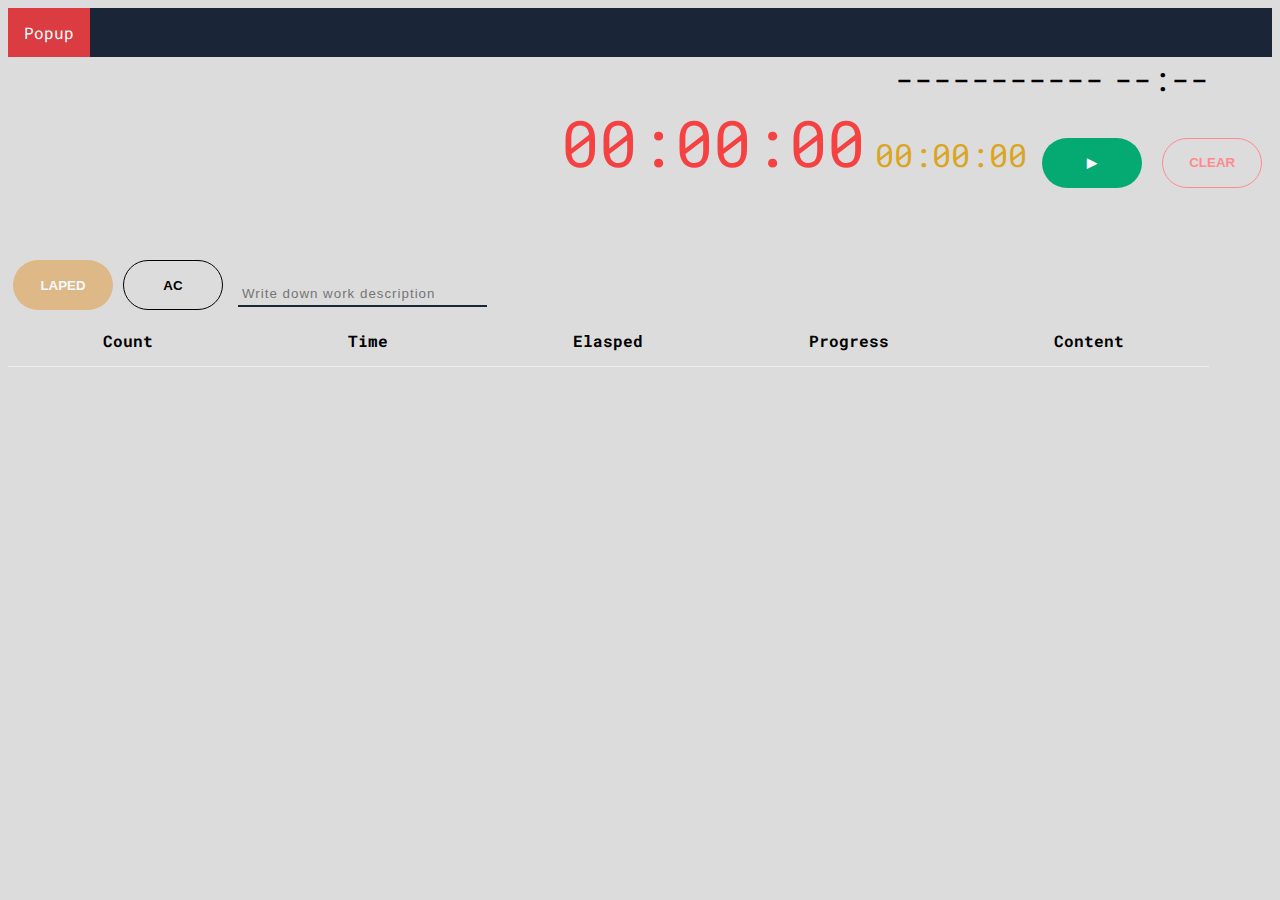
<file: index.html>
<!DOCTYPE html>
<html>

<head>
  <meta charset="UTF-8">
  <title>Clock and Watch</title>
  <link rel="stylesheet" href="css/styles.css">
  <script src="js/main.js"></script>
  <script src="js/watch.js"></script>
  <script src="js/tableedit.js"></script>
</head>


<body>

  <ul class="topnav">
    <li><a class="active"
        onClick="popup_modeless('./index.html')">Popup</a>
    </li>
  </ul>

  <!--モードレスでオープン
  <button onClick="popup_modeless('file:///C:/Programs/HTML/%E4%BD%9C%E6%88%90%E7%89%A9/MyCandw/index.html')">◆↑</button>-->

  <!-- 時計枠 -->
  <div id="clock_frame">
    <!-- 日付部分 -->
    <div id="clock_date">-----------</div>
    <!-- 時刻部分 -->
    <div id="clock_time">--:--</div>
  </div>

  <div id="watch_frame">
    <span id="watch">00:00:00</span>
    <span id="lapwatch">00:00:00</span>
    <span id="panel">
      <input type="button" id="FlagButton" onclick="clickButton()" value="▶" />
      <input type="button" id="StopButton" onclick="stopButton()" value="CLEAR" />
    </span>
  </div>

  <p>
    　
    　
    　
    　
    　
  </p>

  <div id="record_frame">
    <form id="InputForm">
      <input type="button" id="LapButton" onclick="appendToTable()" value="LAPED" />
      <input type="button" id="ResetButton" onclick="resetTable()" value="AC" />
      <span class="cp_iptxt">
        <label class="ef">
        <input id="workComment" type="text" placeholder="Write down work description">
        </label>
      </span>
      <!--<textarea name="workComment"></textarea>-->
    </form>

    <div id="table_frame">
      <table id="LapTable">
        <tr>
          <th id="tableCount" width="20">Count</th>
          <th id="tableName">Time</th>
          <th id="tableArea">Elasped</th>
          <th id="tableAge">Progress</th>
          <th id="tableComent">Content</th>
        </tr>
      </table>
    </div>
  </div>

</body>

</html>
</file>
<file: css/styles.css>
/* Google Webフォントを利用設定するCSSをインポート */
@import url('https://fonts.googleapis.com/css2?family=MuseoModerno:wght@700&display=swap');
@import url('https://fonts.googleapis.com/css2?family=Roboto+Mono:wght@500&display=swap');

body {
  color: black;
  background-color: gainsboro;
  font-family: 'Roboto Mono', monospace;
}

div {
  width: 95%;
}

div#clock_frame {
  width: 95%;
  padding-right: 0.2em;
  text-align: right;
}

div#clock_date {
  text-align: right;
  font-size: 2em;
  display: inline;
}

div#clock_time {
  text-align: right;
  font-size: 2em;
  display: inline;
}


div#watch_frame {
  width: 95%;
  padding-right: 0.3em;
  text-align: right;
  float: right;
}

div#table_frame {
  width: 100%;
  height: 300px;
  overflow: auto;
}

div#record_frame {
  display: block;
  margin-top: 10px;
  padding-top: 100px;
}

span#watch {
  font-size: 4em;
  color: rgba(255, 0, 0, 0.705);
}

span#lapwatch {
  font-size: 2em;
  color: goldenrod;
}

input[type="button"] {
  width: 100px;
  height: 50px;
  background: #05aa73;
  color: ghostwhite;
  font-weight: bold;
  text-align: center;
  cursor: pointer;
  outline: none;
  border: none;
  margin: 5px;
  user-select: none;
  border-radius: 100vh;
}

input#StopButton {
  background: none;
  color : #ff8a8e;
  border: 1px solid;
  border-color:#ff8a8e;;
}


input#LapButton {
  background: burlywood;
  position: relative;
  display: inline-block;
  font-weight: bold;
  padding: 0.5em 1em;
  text-decoration: none;
  transition: .4s;
  float: left;
}

input#ResetButton {
  background: none;
  border: 1px solid;
  border-color:black;
  color: black;
  position: relative;
  display: inline-block;
  font-weight: bold;
  padding: 0.5em 1em;
  text-decoration: none;
  transition: .4s;
  border-radius: 10vh;
  float: left;
}

input:hover {
  opacity: 0.8;
}

form {
  float: left;
  font-family: 'MuseoModerno', cursive;
  vertical-align: middle;
  white-space: nowrap;
}

textarea {
  outline: none;
  border: 1px solid #aaa;
  -webkit-transition: all .3s;
  transition: all .3s;

  resize: none;

}


table {
  border-collapse: collapse;
  border-spacing: 0;
  width: 100%;
}

table tr {
  border-bottom: solid 1px #eee;
  cursor: pointer;
}

table tr:hover {
  background-color: #d4f0fd;
}

table th,
table td {
  text-align: center;
  width: 15%;
  padding: 15px 0;
}

td#tableAge {
  color: rgba(255, 0, 0, 0.705);
  ;
}

ul.topnav {
  overflow: hidden;
  margin: 0;
  padding: 0;
  list-style-type: none;
  background-color: #1b2538;
}

ul.topnav li {
  float: left;
}

ul.topnav li a {
  display: block;
  padding: 14px 16px;
  text-align: center;
  text-decoration: none;
  color: white;
}

ul.topnav li a:hover:not(.active) {
  background-color: #a9bce2;
}

ul.topnav li a.active {
  background-color: #da3c41;
}

ul.topnav li.right {
  float: right;
}

@media screen and (max-width: 480px) {
  ul.topnav li.right,
  ul.topnav li {
    float: none;
  }
}
.cp_iptxt {
	position: relative;
  top: 25px;
  margin-left: 10px;
 
}

.cp_iptxt input[type='text'] {
	box-sizing: border-box;
	width: 60%;
	padding: 0.3em;
	transition: 0.3s;
	letter-spacing: 1px;
	color: #aaaaaa;
	border: none;
	border-bottom: 2px solid #1b2538;
	background: transparent;
}

.ef input[type='text']:focus {
  border-bottom: 2px solid #da3c41;
  color: black;
	outline: none;
}
</file>
